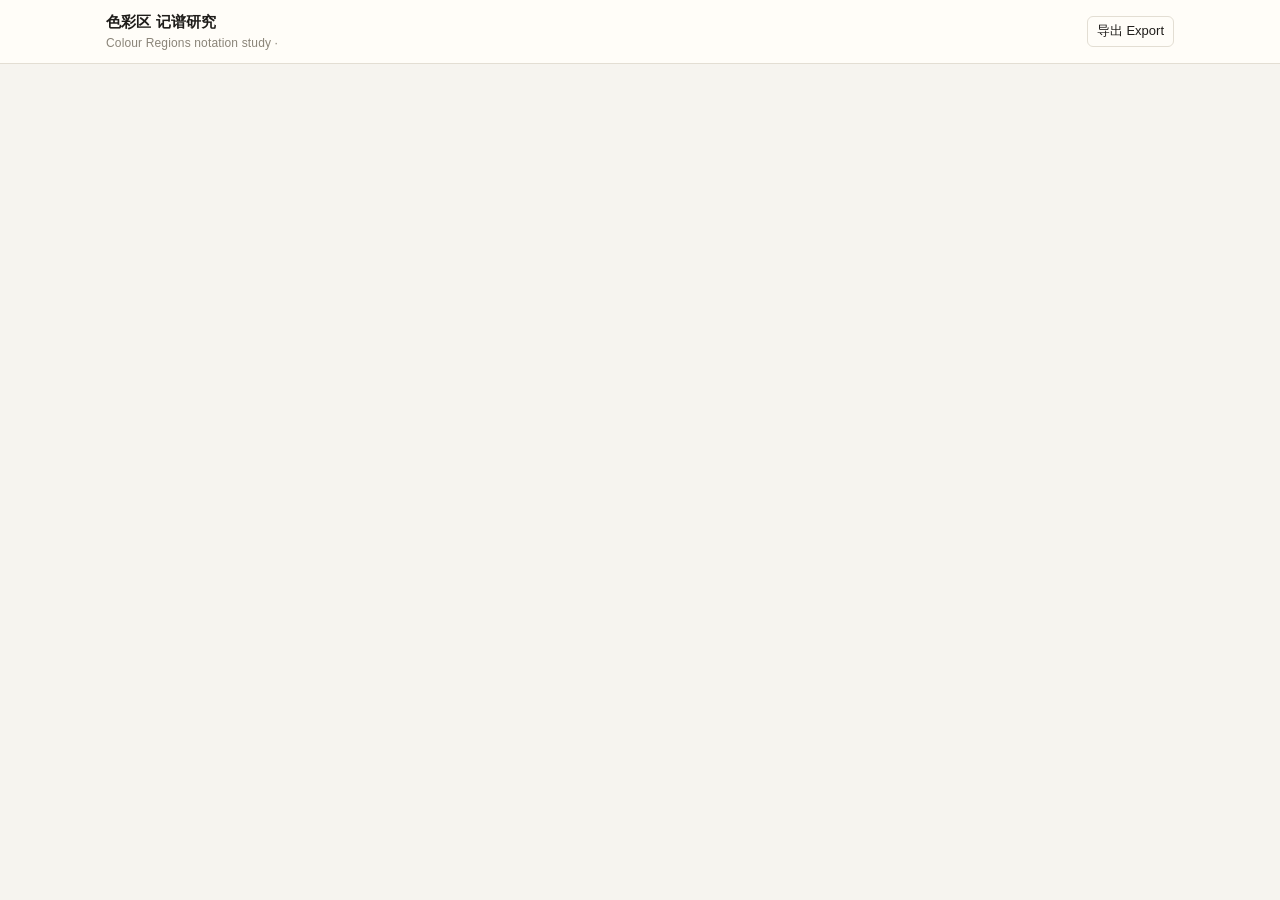
<file: src/annotation/portal_template.html>
<!doctype html>
<html lang="zh-Hans">
<head>
<meta charset="utf-8">
<meta name="viewport" content="width=device-width,initial-scale=1">
<title>Colour Regions Notation</title>
<style>
:root{
  --bg:#f6f4ef; --panel:#fffdf8; --ink:#1f1d1a; --ink2:#5b564d; --muted:#8a8478; --line:#e3ded3;
  --accent:#9b2f1f; --accent-soft:#f3e3dc; --ok:#2f6b3a; --ok-soft:#e2efe2; --warn:#8a5a00; --warn-soft:#f8ecd2;
  --err:#a1261b; --err-soft:#f7dfdb; --win:#e8d9b8; --head:#efe9de;
  --sans:-apple-system,BlinkMacSystemFont,"PingFang SC","Hiragino Sans GB","Noto Sans CJK SC","Microsoft YaHei","Segoe UI",sans-serif;
  --mono:ui-monospace,"SF Mono",Menlo,Consolas,monospace;
}
@media (prefers-color-scheme: dark){
  :root{--bg:#191714; --panel:#221f1b; --ink:#ece6da; --ink2:#bdb5a6; --muted:#8d8678; --line:#3a352e;
    --accent:#e07a5f; --accent-soft:#3b2620; --ok:#7cc48a; --ok-soft:#1f3324; --warn:#e3b45a; --warn-soft:#3a2f17;
    --err:#f08a7e; --err-soft:#3d221e; --win:#4a3f28; --head:#2a2621; color-scheme:dark}
}
*{box-sizing:border-box}
html,body{margin:0}
body{background:var(--bg); color:var(--ink); font:15px/1.6 var(--sans)}
header{position:sticky; top:0; z-index:5; background:var(--panel); border-bottom:1px solid var(--line)}
.bar{max-width:1100px; margin:0 auto; padding:10px 16px; display:flex; gap:16px; align-items:center; flex-wrap:wrap}
.brand{font-weight:650; letter-spacing:.01em}
.brand small{display:block; font-weight:400; color:var(--muted); font-size:12px}
.prog{margin-left:auto; color:var(--ink2); font-variant-numeric:tabular-nums; font-size:13px}
nav{max-width:1100px; margin:0 auto; padding:0 16px; display:flex; gap:2px; overflow-x:auto}
nav button{border:0; background:none; color:var(--ink2); padding:8px 12px; font:inherit; font-size:14px; cursor:pointer;
  border-bottom:2px solid transparent; white-space:nowrap}
nav button[aria-current="true"]{color:var(--ink); border-bottom-color:var(--accent); font-weight:600}
main{max-width:1100px; margin:0 auto; padding:20px 16px 80px}
h1{font-size:22px; margin:0 0 4px; text-wrap:balance}
h2{font-size:18px; margin:28px 0 8px; text-wrap:balance}
h3{font-size:15px; margin:20px 0 6px}
p{margin:6px 0 10px; max-width:70ch}
.en{color:var(--muted); font-size:.86em; font-weight:400}
.card{background:var(--panel); border:1px solid var(--line); border-radius:8px; padding:16px}
.grid{display:grid; gap:14px}
.two{grid-template-columns:repeat(auto-fit,minmax(min(400px,100%),1fr))}
.card>:first-child{margin-top:0}
.grid>*,.player>*,.row>*{min-width:0}
main{overflow-wrap:anywhere}
a{color:var(--accent)}
label.check{display:grid; grid-template-columns:auto 1fr; gap:8px; align-items:start; font-weight:400; margin:10px 0}
label.check input{margin-top:5px}
label{display:block; font-weight:600; font-size:14px; margin-bottom:4px}
input[type=text],input[type=number],select,textarea{width:100%; font:inherit; color:var(--ink); background:var(--bg);
  border:1px solid var(--line); border-radius:6px; padding:7px 9px}
textarea{min-height:84px; resize:vertical}
.row{display:flex; gap:10px; flex-wrap:wrap; align-items:center}
.radios{display:flex; gap:12px; flex-wrap:wrap; font-weight:400}
.radios label{font-weight:400; display:flex; gap:5px; align-items:center; margin:0}
button.btn{font:inherit; font-size:14px; padding:7px 13px; border-radius:6px; border:1px solid var(--line);
  background:var(--panel); color:var(--ink); cursor:pointer}
button.btn:hover{border-color:var(--ink2)}
button.primary{background:var(--accent); border-color:var(--accent); color:#fff}
button.small{padding:4px 9px; font-size:13px}
.pill{display:inline-block; font-size:12px; padding:1px 8px; border-radius:99px; background:var(--head); color:var(--ink2)}
.pill.done{background:var(--ok-soft); color:var(--ok)}
.pill.prog{background:var(--warn-soft); color:var(--warn)}
.pill.cal{background:var(--accent-soft); color:var(--accent)}
table{border-collapse:collapse; width:100%; font-size:14px}
th,td{border-bottom:1px solid var(--line); padding:7px 8px; text-align:left; vertical-align:top}
th{background:var(--head); font-weight:600}
.tablewrap{overflow-x:auto}
td.num,th.num{text-align:right; font-variant-numeric:tabular-nums}
tr.click{cursor:pointer}
tr.click:hover td{background:var(--head)}
.note{border-left:3px solid var(--accent); background:var(--accent-soft); padding:8px 12px; border-radius:4px; margin:10px 0}
.msg{font-size:14px; padding:6px 10px; border-radius:5px; margin:3px 0; font-family:var(--mono)}
.msg.err{background:var(--err-soft); color:var(--err)}
.msg.warn{background:var(--warn-soft); color:var(--warn)}
.msg.ok{background:var(--ok-soft); color:var(--ok)}
.player{display:grid; gap:10px}
.timeline{position:relative; height:44px; background:var(--head); border-radius:6px; cursor:pointer; overflow:hidden}
.timeline .win{position:absolute; top:0; bottom:0; background:var(--win)}
.timeline .head{position:absolute; top:0; bottom:0; width:2px; background:var(--accent)}
.timeline .lbl{position:absolute; bottom:3px; font-size:11px; color:var(--ink2); font-family:var(--mono)}
.clock{font-family:var(--mono); font-variant-numeric:tabular-nums; font-size:20px}
.files li{margin:3px 0}
code,kbd{font-family:var(--mono); font-size:.9em; background:var(--head); padding:1px 5px; border-radius:4px}
.guide h1{font-size:20px} .guide h2{font-size:17px} .guide table{margin:8px 0 14px}
.guide ul{padding-left:22px; max-width:72ch}
.fam td{padding:4px 8px}
.muted{color:var(--muted)}
[hidden]{display:none!important}
.drop{border:2px dashed var(--line); border-radius:8px; padding:22px; text-align:center; color:var(--ink2)}
.drop.over{border-color:var(--accent); background:var(--accent-soft)}
.saved{font-size:12px; color:var(--muted)}
</style>
</head>
<body>
<header>
  <div class="bar">
    <div class="brand">色彩区 记谱研究 <small>Colour Regions notation study · <span id="who"></span></small></div>
    <div class="prog" id="prog"></div>
    <button class="btn small" onclick="exportAll()">导出 Export</button>
  </div>
  <nav id="nav"></nav>
</header>
<main id="main"></main>

<script id="config" type="application/json">/*__CONFIG__*/</script>
<script>
"use strict";
const CFG = JSON.parse(document.getElementById("config").textContent);
const KEY = "colour-regions-notation:" + CFG.study_version + ":" + CFG.notator;
const TYPES = ["note","grace","glide","vocable_note","spoken","non_pitched","free_rhythm_start","free_rhythm_end","free_cadence"];
const MARKERS = ["free_rhythm_start","free_rhythm_end","free_cadence"];
const COLS = ["event_id","onset_s","arrival_s","offset_s","steady_start_s","steady_end_s","type","glide_from","glide_to",
  "scoop_in","vibrato","throw","neutral","falsetto","glottal","melisma_group","syllable","voice","doubled",
  "conf_exists","conf_pitch","conf_onset"];

// ---------- state (autosaved in this browser; Export makes the file you send us) ----------
let S = load();
function blank(){ return {notator:CFG.notator, consent:{}, background:{}, excerpts:{}, sessions:[], debrief:{items:[], answers:{}}}; }
function load(){ try{ const s = JSON.parse(localStorage.getItem(KEY)); if(s && s.notator===CFG.notator) return s; }catch(e){} return blank(); }
let saveTimer=null;
function save(){ clearTimeout(saveTimer); saveTimer=setTimeout(()=>{ try{ localStorage.setItem(KEY, JSON.stringify(S)); }catch(e){}
  const el=document.getElementById("saved"); if(el) el.textContent="已自动保存 Saved "+new Date().toLocaleTimeString(); },300); }
function ex(id){ return S.excerpts[id] ||= {status:"todo", notes:{}, seconds:0, files:{}}; }
const esc = s => String(s??"").replace(/[&<>"']/g,c=>({"&":"&amp;","<":"&lt;",">":"&gt;",'"':"&quot;","'":"&#39;"}[c]));
const fmt = t => { t=Math.max(0,t||0); const m=Math.floor(t/60), s=(t%60).toFixed(2).padStart(5,"0"); return m+":"+s; };
const hm = sec => { sec=Math.round(sec||0); return Math.floor(sec/3600)+" h "+String(Math.floor(sec%3600/60)).padStart(2,"0")+" min"; };

// ---------- navigation ----------
const TABS = [["start","开始","Start"],["background","背景表","Background"],["list","片段","Excerpts"],
  ["check","检查文件","Check files"],["guide","指南","Guideline"],["debrief","复盘","Debrief"],["export","导出","Export"]];
let view = {tab:"start", excerpt:null};
function go(tab, excerpt){ view={tab, excerpt:excerpt||null}; stopAudio(); render(); window.scrollTo(0,0); }
function renderNav(){
  document.getElementById("nav").innerHTML = TABS.map(([k,zh,en])=>
    `<button aria-current="${view.tab===k||(k==="list"&&view.tab==="excerpt")}" onclick="go('${k}')">${zh} <span class="en">${en}</span></button>`).join("");
  const done = CFG.order.filter(o=>ex(o.excerpt).status==="done").length;
  document.getElementById("prog").textContent = `${done} / ${CFG.order.length} 完成 done`;
  document.getElementById("who").textContent = "Notator " + CFG.notator;
}
function render(){
  renderNav();
  const m = document.getElementById("main");
  ({start:vStart, background:vBackground, list:vList, excerpt:vExcerpt, check:vCheck, guide:vGuide, debrief:vDebrief, export:vExport})[view.tab](m);
}

// ---------- start ----------
function vStart(m){
  const c = S.consent;
  m.innerHTML = `
  <h1>欢迎 <span class="en">Welcome</span></h1>
  <p>感谢参与。本页面在您的电脑上离线运行：音频、表格和您的输入都不会上传。请完成后点击 <b>导出</b>，把导出的文件连同记谱文件一起发给联系人。</p>
  <p class="en">Thank you for taking part. This page runs offline on your computer. Nothing is uploaded. When you finish, press <b>Export</b> and send the exported file with your notation files to the project contact.</p>
  <div class="grid two">
    <div class="card">
      <h3>步骤 <span class="en">Steps</span></h3>
      <ol>
        <li>阅读 <a href="#" onclick="go('guide');return false">指南</a> <span class="en">Read the guideline</span></li>
        <li>填写 <a href="#" onclick="go('background');return false">背景表</a>（一次） <span class="en">Background form (once)</span></li>
        <li>按顺序完成 <a href="#" onclick="go('list');return false">片段</a>，先做 E00 校准 <span class="en">Excerpts in your order, E00 first</span></li>
        <li>用 <a href="#" onclick="go('check');return false">检查文件</a> 核对格式 <span class="en">Check your file formats</span></li>
        <li><a href="#" onclick="go('export');return false">导出</a> 并发送 <span class="en">Export and send</span></li>
      </ol>
    </div>
    <div class="card">
      <h3>同意书 <span class="en">Consent</span></h3>
      ${[["use","我同意我的记谱和匿名背景信息被分析并作为开放数据发布（拟用 CC BY 4.0）。","My notations and anonymised background answers may be analysed and released as open data (proposed licence CC BY 4.0)."],
         ["audio","音频仅用于本任务；我不会分享，任务结束后会删除。","The audio is for this task only. I will not share it, and I will delete it when the task is finished."],
         ["independent","我将独立完成，不与其他记谱人讨论，不查找歌曲，不使用自动转录工具。","I will work alone: no discussion with other notators, no looking up the songs, no automatic transcription."],
         ["name","我同意在致谢中署名（可选）。","I agree to be acknowledged by name (optional)."]]
        .map(([k,zh,en])=>`<label class="check"><input type="checkbox" ${c[k]?"checked":""} onchange="S.consent['${k}']=this.checked;S.consent.date=new Date().toISOString();save()"> <span>${zh}<br><span class="en">${en}</span></span></label>`).join("")}
      <p class="muted" style="font-size:13px">报酬与时间安排见指南末尾。<span class="en">Pay and time: see the end of the guideline.</span> ${esc(CFG.pay||"")}</p>
    </div>
  </div>
  <p class="saved" id="saved"></p>`;
}

// ---------- background form ----------
function vBackground(m){
  const b = S.background;
  const f = (k,zh,en,type="text") => `<div><label>${zh} <span class="en">${en}</span></label>
     <input type="${type}" value="${esc(b[k])}" oninput="S.background['${k}']=this.value;save()"></div>`;
  const yn = (k,zh,en) => `<div><label>${zh} <span class="en">${en}</span></label><div class="radios">
     ${["yes","no","unsure"].map(v=>`<label><input type="radio" name="${k}" ${b[k]===v?"checked":""} onchange="S.background['${k}']='${v}';save()">${{yes:"是 yes",no:"否 no",unsure:"不确定 unsure"}[v]}</label>`).join("")}</div></div>`;
  m.innerHTML = `
  <h1>背景表 <span class="en">Background form</span></h1>
  <p>只需填写一次。信息将匿名处理。<span class="en">Fill this in once. Your answers are anonymised.</span></p>
  <div class="card grid two">
    ${f("institution","毕业/就读院校","Institution")}
    ${f("major","专业（作曲、民族音乐理论、民族音乐学、表演…）","Major")}
    ${f("years_transcription","记谱/采录经验（年）","Years of transcription experience","number")}
    ${f("fieldwork_regions","田野调查地区","Regions of fieldwork")}
    ${f("native_language","母语及方言","Native language and dialect")}
    ${yn("absolute_pitch","绝对音感","Absolute pitch")}
    ${f("instrument","主修乐器","Main instrument")}
    ${f("tools","Sonic Visualiser / Tony 使用经验","Experience with the tools")}
  </div>
  <h2>对各色彩区的熟悉程度 <span class="en">Familiarity with each region (1 = none, 5 = expert)</span></h2>
  <div class="card tablewrap"><table class="fam"><thead><tr><th>色彩区 <span class="en">Region</span></th>${[1,2,3,4,5].map(i=>`<th class="num">${i}</th>`).join("")}</tr></thead><tbody>
    ${CFG.regions.map(r=>`<tr><td>${esc(r.zh)} <span class="en">${esc(r.en)}</span></td>${[1,2,3,4,5].map(i=>
      `<td class="num"><input type="radio" aria-label="${esc(r.en)} ${i}" name="fam_${r.code}" ${(b.familiarity||{})[r.code]==i?"checked":""} onchange="(S.background.familiarity ||= {})['${r.code}']=${i};save()"></td>`).join("")}</tr>`).join("")}
  </tbody></table></div>
  <p class="saved" id="saved"></p>`;
}

// ---------- excerpt list ----------
function vList(m){
  const st = o => { const e=ex(o.excerpt); return e.status==="done"?`<span class="pill done">完成 done</span>`:
     e.status==="doing"?`<span class="pill prog">进行中 in progress</span>`:`<span class="pill">未开始 to do</span>`; };
  m.innerHTML = `
  <h1>片段 <span class="en">Excerpts, in your order</span></h1>
  <p>请按此顺序完成。部分片段会以不同编号再次出现：请把每个片段都当作新的。<span class="en">Work in this order. Some excerpts appear twice under different IDs: treat every excerpt as new.</span></p>
  <div class="card tablewrap"><table><thead><tr><th class="num">#</th><th>编号 ID</th><th>状态 Status</th><th class="num">记谱时长 Time</th><th class="num">片段长度 Length</th></tr></thead><tbody>
  ${CFG.order.map(o=>`<tr class="click" onclick="go('excerpt','${o.excerpt}')"><td class="num">${o.position}</td>
     <td><b>${o.excerpt}</b> ${o.calibration?'<span class="pill cal">校准 calibration</span>':""}</td><td>${st(o)}</td>
     <td class="num">${hm(ex(o.excerpt).seconds)}</td><td class="num">${(o.end-o.start).toFixed(0)} s</td></tr>`).join("")}
  </tbody></table></div>
  <h2>会话记录 <span class="en">Work sessions</span></h2>
  <p class="muted">每次不超过 2 小时。计时器会记录日期和时间。<span class="en">At most 2 hours per session. The timer records the date and time.</span></p>
  <div class="card tablewrap"><table><thead><tr><th>片段 Excerpt</th><th>开始 Start</th><th class="num">时长 Minutes</th></tr></thead><tbody>
  ${S.sessions.slice().reverse().slice(0,30).map(s=>`<tr><td>${esc(s.excerpt)}</td><td>${new Date(s.start).toLocaleString()}</td><td class="num">${(s.seconds/60).toFixed(1)}</td></tr>`).join("")||`<tr><td colspan="3" class="muted">尚无 none yet</td></tr>`}
  </tbody></table></div>`;
}

// ---------- one excerpt ----------
let audio=null, raf=null, timer=null, sessionStart=null, loopOn=false;
function stopAudio(){ if(audio){ audio.pause(); } cancelAnimationFrame(raf); stopTimer(); }
function stopTimer(){
  if(timer){ clearInterval(timer); timer=null; const sec=(Date.now()-sessionStart)/1000;
    if(sec>5){ S.sessions.push({excerpt:view.excerpt||"?", start:new Date(sessionStart).toISOString(), seconds:Math.round(sec)}); }
    save(); }
}
function vExcerpt(m){
  const o = CFG.order.find(x=>x.excerpt===view.excerpt); const e = ex(o.excerpt); const n = e.notes;
  const files = [`${o.excerpt}_${CFG.notator}_jianpu.txt`,`${o.excerpt}_${CFG.notator}_performance.csv`,`${o.excerpt}_${CFG.notator}_notes.txt (本页导出 / from Export)`,`${o.excerpt}_${CFG.notator}.sv / .ton`];
  const idx = CFG.order.indexOf(o), prev = CFG.order[idx-1], next = CFG.order[idx+1];
  const conf = (k) => `<div class="radios">${[1,2,3].map(i=>`<label><input type="radio" name="${k}" ${n[k]==i?"checked":""} onchange="setN('${k}',${i})">${i}</label>`).join("")}</div>`;
  m.innerHTML = `
  <div class="row"><button class="btn small" onclick="go('list')">← 片段列表 List</button>
    ${prev?`<button class="btn small" onclick="go('excerpt','${prev.excerpt}')">← ${prev.excerpt}</button>`:""}
    ${next?`<button class="btn small" onclick="go('excerpt','${next.excerpt}')">${next.excerpt} →</button>`:""}</div>
  <h1 style="margin-top:12px">${o.excerpt} ${o.calibration?'<span class="pill cal">校准 calibration</span>':""} <span class="en">position ${o.position} of ${CFG.order.length}</span></h1>
  ${o.calibration?`<div class="note">校准片段：请先完成并发送。我们只检查格式（时间、列、文件名），不评论音乐上的选择。<br><span class="en">Calibration excerpt: notate it first and send it to us. We check only the format, and do not comment on musical choices.</span></div>`:""}
  <div class="card player">
    <div class="row">
      <div class="radios"><label><input type="radio" name="src" value="mix" checked onchange="setSrc('mix')">原录音 mix (primary)</label>
      ${o.voice?`<label><input type="radio" name="src" value="voice" onchange="setSrc('voice')">分离人声 voice (optional)</label>`:""}</div>
      <span class="muted" style="margin-left:auto">片段 excerpt: <b>${fmt(o.start)} – ${fmt(o.end)}</b>（文件内时间 time in file）</span>
    </div>
    <div class="timeline" id="tl" onclick="seek(event)"><div class="win" style="left:${o.start/o.clip*100}%;width:${(o.end-o.start)/o.clip*100}%"></div>
      <div class="head" id="ph"></div><span class="lbl" style="left:4px">0:00</span><span class="lbl" style="right:4px">${fmt(o.clip)}</span></div>
    <div class="row">
      <span class="clock" id="clk">0:00.00</span>
      <button class="btn primary" onclick="playWin()">▶ 播放片段 Play excerpt</button>
      <button class="btn" onclick="playAll()">▶ 含前后 2 秒 With context</button>
      <button class="btn" onclick="audio.paused?audio.play():audio.pause()">⏯ 暂停/继续 Pause</button>
      <label class="radios" style="font-weight:400"><input type="checkbox" onchange="loopOn=this.checked"> 循环 Loop</label>
      <select style="width:auto" onchange="audio.playbackRate=+this.value" aria-label="speed"><option value="1">1×</option><option value="0.75">0.75×</option><option value="0.5">0.5×</option></select>
    </div>
    <p class="muted" style="font-size:13px;margin:0">本播放器仅用于聆听。表演层请在 Sonic Visualiser 或 Tony 中完成，时间从 <code>${o.excerpt}_mix.wav</code> 开头算起。骨架层请先凭耳朵记，不看音高显示。<br><span class="en">This player is for listening. Do the performance layer in Sonic Visualiser or Tony, timed from the start of <code>${o.excerpt}_mix.wav</code>. Write the skeleton first, by ear, with no pitch display.</span></p>
  </div>

  <div class="card" style="margin-top:14px">
    <div class="row"><span class="clock" id="tmr">${hm(e.seconds)}</span>
      <button class="btn" id="tbtn" onclick="toggleTimer()">${timer?"■ 停止计时 Stop":"● 开始计时 Start timer"}</button>
      <span class="muted">每次不超过 2 小时 · at most 2 h per session</span>
      <span style="margin-left:auto">状态 Status:
        <select style="width:auto" onchange="ex('${o.excerpt}').status=this.value;save();renderNav()">
        ${[["todo","未开始 to do"],["doing","进行中 in progress"],["done","完成 done"]].map(([v,t])=>`<option value="${v}" ${e.status===v?"selected":""}>${t}</option>`).join("")}</select></span></div>
  </div>

  <h2>第 3 步：笔记 <span class="en">Step 3: notes</span></h2>
  <div class="grid two">
    <div class="card"><label>1. 犹豫之处及原因 <span class="en">Hesitations, and why</span></label>
      <textarea oninput="setN('hesitations',this.value)">${esc(n.hesitations)}</textarea></div>
    <div class="card"><label>2. 两层都无法表达的内容 <span class="en">What neither layer can show</span></label>
      <textarea oninput="setN('cannot_show',this.value)">${esc(n.cannot_show)}</textarea></div>
    <div class="card"><label>3. 猜测：色彩区 <span class="en">Guess: region</span></label>
      <select onchange="setN('region_guess',this.value)"><option value="">—</option><option value="unknown" ${n.region_guess==="unknown"?"selected":""}>不知道 don't know</option>
      ${CFG.regions.map(r=>`<option value="${r.code}" ${n.region_guess===r.code?"selected":""}>${esc(r.zh)} · ${esc(r.en)}</option>`).join("")}</select>
      <label style="margin-top:8px">把握 <span class="en">Confidence 1–3</span></label>${conf("region_conf")}
      <label style="margin-top:10px">猜测：体裁 <span class="en">Guess: genre</span></label>
      <input type="text" value="${esc(n.genre_guess)}" oninput="setN('genre_guess',this.value)">
      <label style="margin-top:8px">把握 <span class="en">Confidence 1–3</span></label>${conf("genre_conf")}</div>
    <div class="card"><label>4. 时间与音频 <span class="en">Time and audio</span></label>
      <p class="muted" style="margin:0 0 6px">计时器已记录 ${hm(e.seconds)}。如有离线工作，请在下面补充。<span class="en">The timer has logged this. Add any time worked away from this page.</span></p>
      <input type="text" placeholder="例如 e.g. +40 min 在 SV 中 in SV" value="${esc(n.extra_time)}" oninput="setN('extra_time',this.value)">
      <label style="margin-top:10px">使用的音频 <span class="en">Audio used</span></label>
      <div class="radios">${[["mix","仅原录音 mix only"],["both","两者 both"],["voice","主要用人声 mostly voice"]].map(([v,t])=>`<label><input type="radio" name="aud" ${n.audio_used===v?"checked":""} onchange="setN('audio_used','${v}')">${t}</label>`).join("")}</div>
      <label style="margin-top:8px">哪些段落用了人声文件 <span class="en">Passages where you used the voice file</span></label>
      <input type="text" placeholder="例如 e.g. 12.0–18.5 s" value="${esc(n.voice_passages)}" oninput="setN('voice_passages',this.value)">
      <label class="check"><input type="checkbox" ${n.under10?"checked":""} onchange="setN('under10',this.checked)"> <span>演唱少于 10 秒，我已在开始前联系联系人 <span class="en">Less than 10 s is sung; I told the contact before starting</span></span></label></div>
  </div>

  <h2>要发送的文件 <span class="en">Files to send for this excerpt</span></h2>
  <div class="card"><ul class="files">${files.map(f=>`<li><code>${esc(f)}</code></li>`).join("")}</ul>
    <button class="btn small" onclick="go('check')">检查格式 Check formats →</button></div>
  <p class="saved" id="saved"></p>`;
  audio = new Audio(); audio.preload="auto"; setSrc("mix");
  audio.addEventListener("timeupdate",()=>{ if(audio._stopAt && audio.currentTime>=audio._stopAt){ if(loopOn){audio.currentTime=audio._from;} else {audio.pause(); audio._stopAt=null;} } });
  audio.addEventListener("error",()=>{ document.getElementById("clk").textContent="找不到音频 audio file not found: audio/"+o.excerpt+"_"+audio._src+".wav"; });
  const tick=()=>{ const t=audio.currentTime||0; const c=document.getElementById("clk"); if(!c) return;
    if(!audio.error) c.textContent=fmt(t); document.getElementById("ph").style.left=(t/o.clip*100)+"%"; raf=requestAnimationFrame(tick); };
  tick();
}
function setN(k,v){ const e=ex(view.excerpt); e.notes[k]=v; if(e.status==="todo"){e.status="doing"; renderNav();} save(); }
function setSrc(s){ const o=CFG.order.find(x=>x.excerpt===view.excerpt); const t=audio.currentTime||0; const p=!audio.paused;
  audio._src=s; audio.src="audio/"+o.excerpt+"_"+s+".wav"; audio.addEventListener("loadedmetadata",()=>{audio.currentTime=t; if(p) audio.play();},{once:true}); }
function playFrom(a,b){ audio._from=a; audio._stopAt=b; audio.currentTime=a; audio.play(); }
function playWin(){ const o=CFG.order.find(x=>x.excerpt===view.excerpt); playFrom(o.start,o.end); }
function playAll(){ const o=CFG.order.find(x=>x.excerpt===view.excerpt); playFrom(0,o.clip); }
function seek(ev){ const o=CFG.order.find(x=>x.excerpt===view.excerpt); const r=ev.currentTarget.getBoundingClientRect();
  audio._stopAt=null; audio.currentTime=(ev.clientX-r.left)/r.width*o.clip; }
function toggleTimer(){
  const b=document.getElementById("tbtn");
  if(timer){ stopTimer(); b.textContent="● 开始计时 Start timer"; return; }
  sessionStart=Date.now(); const e=ex(view.excerpt); if(e.status==="todo"){e.status="doing"; renderNav();}
  let last=Date.now();
  timer=setInterval(()=>{ const now=Date.now(); e.seconds+=(now-last)/1000; last=now; const t=document.getElementById("tmr"); if(t) t.textContent=hm(e.seconds);
    if((now-sessionStart)/1000>7200){ stopTimer(); const bb=document.getElementById("tbtn"); if(bb) bb.textContent="● 开始计时 Start timer";
      const t2=document.getElementById("tmr"); if(t2) t2.textContent=hm(e.seconds)+" · 已满 2 小时，请休息 2 h reached, please take a break"; }
    save(); },1000);
  b.textContent="■ 停止计时 Stop";
}

// ---------- validators (same rules as src/annotation/validate.py) ----------
function parseCSV(text){
  const rows=[]; let row=[], f="", q=false;
  for(let i=0;i<text.length;i++){ const c=text[i];
    if(q){ if(c==='"'){ if(text[i+1]==='"'){f+='"';i++;} else q=false; } else f+=c; }
    else if(c==='"') q=true; else if(c===','){row.push(f);f="";} else if(c==='\n'||c==='\r'){ if(c==='\r'&&text[i+1]==='\n') i++; row.push(f); rows.push(row); row=[]; f=""; }
    else f+=c; }
  if(f!==""||row.length){row.push(f); rows.push(row);} return rows.filter(r=>r.some(x=>x.trim()!==""));
}
function checkPerformance(text, o){
  const out=[]; const E=(l,m)=>out.push(["err",l,m]), W=(l,m)=>out.push(["warn",l,m]);
  const rows=parseCSV(text.replace(/^﻿/,"")); if(!rows.length){E(0,"文件为空 empty file");return {out,ids:new Set()};}
  const head=rows[0].map(h=>h.trim()); const miss=COLS.filter(c=>!head.includes(c)); const extra=head.filter(c=>!COLS.includes(c));
  if(miss.length) E(1,"缺少列 missing columns: "+miss.join(", ")); if(extra.length) W(1,"多余的列 extra columns: "+extra.join(", "));
  const ix=Object.fromEntries(head.map((h,i)=>[h,i])); const ids=new Set(); const ev=[];
  const num=(v)=>v===undefined||v.trim()===""?null:(/^-?\d+(\.\d+)?$/.test(v.trim())?+v:NaN);
  rows.slice(1).forEach((r,k)=>{ const L=k+2; const g=c=>(r[ix[c]]??"").trim();
    const id=g("event_id"), type=g("type");
    if(!/^e\d+$/.test(id)) E(L,`event_id "${id}" 应为 e1, e2… (should be e1, e2, …)`); else if(ids.has(id)) E(L,`event_id ${id} 重复 duplicated`); ids.add(id);
    if(!TYPES.includes(type)){ E(L,`type "${type}" 不在列表中 not one of: ${TYPES.join(", ")}`); return; }
    const on=num(g("onset_s")), off=num(g("offset_s")), arr=num(g("arrival_s")), s0=num(g("steady_start_s")), s1=num(g("steady_end_s"));
    for(const [c,v] of [["onset_s",on],["offset_s",off],["arrival_s",arr],["steady_start_s",s0],["steady_end_s",s1],["glide_from",num(g("glide_from"))],["glide_to",num(g("glide_to"))]])
      if(Number.isNaN(v)) E(L,`${c} 不是数字 not a number: "${g(c)}"`);
    for(const c of ["onset_s","offset_s","arrival_s","steady_start_s","steady_end_s"]) if(/\.\d{3,}/.test(g(c))) W(L,`${c} 精确到 0.01 秒即可 0.01 s is enough`);
    if(on===null){ E(L,"缺少 onset_s missing"); return; }
    if(on<o.start-0.5||on>o.end+0.5) W(L,`onset ${on} 在片段外 outside the excerpt (${o.start.toFixed(2)}–${o.end.toFixed(2)} s, from the start of the mix file)`);
    if(MARKERS.includes(type)){ ev.push({L,id,type,on,off:on}); return; }
    if(off===null) E(L,"缺少 offset_s missing"); else if(off<=on) E(L,"offset_s 必须大于 onset_s must be after onset_s");
    if(arr!==null && off!==null && (arr<on||arr>off)) E(L,"arrival_s 应在 onset 与 offset 之间 must lie between onset and offset");
    if(type==="glide"){ if(s0!==null||s1!==null) E(L,"glide 不填 steady span (leave steady_start_s/steady_end_s empty for a glide)");
      if(num(g("glide_from"))===null||num(g("glide_to"))===null) E(L,"glide 需要 glide_from 和 glide_to (MIDI numbers)"); }
    else if((s0===null)!==(s1===null)) E(L,"steady_start_s 和 steady_end_s 要么都填要么都空 fill both or neither");
    else if(s0!==null && off!==null && (s0<on-0.005||s1>off+0.005||s1<=s0)) E(L,"steady span 应在事件内且有长度 must lie inside the event");
    if(type!=="glide" && s0===null && ["note","vocable_note"].includes(type)) W(L,"note 没有 steady span (only a glide may leave it empty)");
    for(const c of ["scoop_in","vibrato","throw","neutral","falsetto","glottal","doubled"]) if(g(c)!==""&&g(c)!=="1") E(L,`${c} 只能是 1 或空 must be 1 or empty`);
    if(type==="vocable_note"&&!g("syllable")) E(L,"vocable_note 必须填 syllable (required for vocables)");
    if(g("voice")&&!["lead","second","chorus"].includes(g("voice"))) E(L,`voice "${g("voice")}" 应为 lead/second/chorus`);
    if(!["non_pitched","spoken"].includes(type)) for(const c of ["conf_exists","conf_pitch","conf_onset"]) if(!["1","2","3"].includes(g(c))) E(L,`${c} 应为 1–3 must be 1, 2 or 3`);
    for(const c of ["glide_from","glide_to"]){ const v=num(g(c)); if(v!==null&&!Number.isNaN(v)&&(v<24||v>108)) W(L,`${c}=${v} 不像 MIDI 音高 does not look like a MIDI pitch`); }
    ev.push({L,id,type,on,off});
  });
  const evs=ev.filter(e=>!MARKERS.includes(e.type)).sort((a,b)=>a.on-b.on);
  evs.forEach((e,i)=>{ if(e.type==="grace"){ const nx=evs.slice(i+1).find(x=>x.type!=="grace"); if(nx&&e.off>nx.on+0.005) E(e.L,`装饰音 ${e.id} 与主音 ${nx.id} 重叠 overlaps its main note (a grace note ends where the main note begins)`);} });
  const fs=ev.filter(e=>e.type==="free_rhythm_start").length, fe=ev.filter(e=>e.type==="free_rhythm_end").length;
  if(fs!==fe) W(0,`free_rhythm_start (${fs}) 与 free_rhythm_end (${fe}) 数量不同 counts differ`);
  if(!out.some(x=>x[0]==="err")) out.push(["ok",0,`${evs.length} 个事件，格式正确 events, format OK`]);
  const linkable=new Set(ev.filter(e=>!MARKERS.includes(e.type)&&!["grace","non_pitched"].includes(e.type)).map(e=>e.id));
  return {out, ids, linkable};
}
function checkJianpu(text, perfIds){
  const out=[]; const E=(l,m)=>out.push(["err",l,m]), W=(l,m)=>out.push(["warn",l,m]);
  const lines=text.replace(/^﻿/,"").split(/\r?\n/); const nonEmpty=lines.map((l,i)=>[l.trim(),i+1]).filter(x=>x[0]);
  if(!nonEmpty.length){E(0,"文件为空 empty file");return out;}
  const [h,hl]=nonEmpty[0]; const hm_=h.match(/^1=([A-G](?:#|b)?)\s+(\d+\/\d+|散板)$/);
  if(!hm_) E(hl,`首行应为调和拍子，例如 "1=D 2/4" 或 "1=G 散板" (header must look like "1=D 2/4" or "1=G 散板"): "${h}"`);
  const free = hm_&&hm_[2]==="散板"; const beats = hm_&&!free ? (()=>{const [a,b]=hm_[2].split("/").map(Number); return a*4/b;})() : null;
  const NOTE=/^(\([#b]?[0-7](?:\^|v)?[,']*(?:[#b]?[0-7](?:\^|v)?[,']*)*\))?([#b]?)([0-7])(\^|v)?([,']*)(_{1,2})?(-*)(\.?)(\^?)(\{e\d+(?:,e\d+)*\})?(~)?$/;
  const linked=new Set(); let notes=0; const unl=[];
  nonEmpty.slice(1).forEach(([l,L])=>{
    if(l.startsWith("L:")) return;
    let bar=0, inBar=false;
    for(const tok of l.split(/\s+/)){
      if(tok==="|"||tok==="||"){ if(inBar&&beats&&Math.abs(bar-beats)>1e-6) W(L,`小节时值 ${bar} 拍，与 ${hm_[2]} 不符 bar has ${bar} beats, metre says ${beats}`); bar=0; inBar=true; continue; }
      // a token may hold several notes written together: 5_6_  or  (2)3_5_
      const parts = tok.match(/(\([^)]*\))?[#b]?[0-7](?:\^|v)?[,']*(?:_{1,2})?-*\.?\^?(?:\{[^}]*\})?~?/g);
      if(!parts||parts.join("")!==tok){ E(L,`无法识别 cannot read "${tok}"`); continue; }
      for(const p of parts){ const m=p.match(NOTE); if(!m){E(L,`无法识别 cannot read "${p}"`); continue;}
        notes++; let d=m[6]==="__"?0.25:m[6]==="_"?0.5:1; d+=m[7].length; if(m[8]) d*=1.5; bar+=d;
        if(m[4]&&!["4","7"].includes(m[3])) W(L,`中立音记号一般只用于 4^ 和 7v (neutral marks are for 4^ and 7v): "${p}"`);
        if(m[10]) m[10].slice(1,-1).split(",").forEach(id=>{ linked.add(id); if(perfIds&&perfIds.size&&!perfIds.has(id)) E(L,`链接 ${id} 在表演层中不存在 link ${id} is not in the performance file`); });
        else unl.push(p); }
    }
    if(free && /\|/.test(l)) W(L,"散板一般不写小节线 free rhythm: usually no bar lines");
  });
  if(unl.length) W(0,`${unl.length} 个音符没有链接到表演层事件 skeleton notes have no links to performance events (add them after step 2): ${unl.slice(0,10).join(" ")}${unl.length>10?" …":""}`);
  if(perfIds&&perfIds.size){ const un=[...(perfIds.linkable||perfIds)].filter(i=>!linked.has(i)); if(un.length) W(0,`${un.length} 个表演层事件未被骨架链接 performance events not reduced by any skeleton note: ${un.slice(0,12).join(", ")}${un.length>12?"…":""}`); }
  if(!out.some(x=>x[0]==="err")) out.push(["ok",0,`${notes} 个音符，格式正确 notes, format OK`]);
  return out;
}

// ---------- check files ----------
let checked = {};
function vCheck(m){
  m.innerHTML = `
  <h1>检查文件 <span class="en">Check your files</span></h1>
  <p>把一个片段的 <code>_jianpu.txt</code> 和 <code>_performance.csv</code> 拖到下面。文件只在本页内读取，不会上传。<br><span class="en">Drop one excerpt's jianpu and performance files here. They are read inside this page only.</span></p>
  <div class="drop" id="drop">拖放文件到这里，或 <span class="en">drop files here, or</span> <input type="file" multiple accept=".txt,.csv" onchange="readFiles(this.files)"></div>
  <div id="res" style="margin-top:14px"></div>`;
  const d=document.getElementById("drop");
  d.addEventListener("dragover",e=>{e.preventDefault(); d.classList.add("over");});
  d.addEventListener("dragleave",()=>d.classList.remove("over"));
  d.addEventListener("drop",e=>{e.preventDefault(); d.classList.remove("over"); readFiles(e.dataTransfer.files);});
  showChecks();
}
async function readFiles(list){
  for(const f of list){ const t=await f.text(); const m=f.name.match(/^(E\d+)_([A-Za-z0-9]+)_(jianpu|performance)\.(txt|csv)$/);
    if(!m){ checked[f.name]={name:f.name, kind:"?", out:[["err",0,`文件名应为 E##_${CFG.notator}_jianpu.txt 或 E##_${CFG.notator}_performance.csv (file name)`]]}; continue; }
    checked[m[1]] ||= {}; checked[m[1]][m[3]]={name:f.name, text:t, notator:m[2]}; }
  showChecks();
}
function showChecks(){
  const res=document.getElementById("res"); if(!res) return; let h="";
  for(const [k,v] of Object.entries(checked)){
    if(v.kind==="?"){ h+=`<div class="card" style="margin-bottom:10px"><b>${esc(v.name)}</b>${msgs(v.out)}</div>`; continue; }
    const o=CFG.order.find(x=>x.excerpt===k);
    if(!o){ h+=`<div class="card" style="margin-bottom:10px"><b>${esc(k)}</b><div class="msg err">不在您的列表中 not in your list</div></div>`; continue; }
    let ids=null, perf="", jp="";
    if(v.performance){ const r=checkPerformance(v.performance.text,o); ids=r.ids; ids.linkable=r.linkable; perf=msgs(r.out); ex(k).files.performance=new Date().toISOString(); }
    if(v.jianpu){ jp=msgs(checkJianpu(v.jianpu.text, ids)); ex(k).files.jianpu=new Date().toISOString(); }
    const who=[v.performance,v.jianpu].filter(Boolean).some(x=>x.notator!==CFG.notator)?`<div class="msg warn">文件名中的记谱人编号不是 ${CFG.notator} (notator ID in the file name is not ${CFG.notator})</div>`:"";
    h+=`<div class="card" style="margin-bottom:10px"><h3 style="margin-top:0">${k}</h3>${who}
      ${v.performance?`<b>${esc(v.performance.name)}</b>${perf}`:`<div class="msg warn">尚未提供表演层文件 no performance file yet</div>`}
      ${v.jianpu?`<b>${esc(v.jianpu.name)}</b>${jp}`:`<div class="msg warn">尚未提供简谱文件 no jianpu file yet</div>`}</div>`;
  }
  res.innerHTML=h||`<p class="muted">尚未检查文件 no files checked yet</p>`; save();
}
function msgs(out){ return out.map(([k,l,m])=>`<div class="msg ${k}">${l?"第 "+l+" 行 line "+l+": ":""}${esc(m)}</div>`).join(""); }

// ---------- guideline (markdown rendered here) ----------
function md(src){
  const inl=s=>esc(s).replace(/`([^`]+)`/g,"<code>$1</code>").replace(/\*\*([^*]+)\*\*/g,"<b>$1</b>").replace(/\*([^*]+)\*/g,"<i>$1</i>");
  const L=src.split("\n"); let h="", i=0;
  while(i<L.length){ const l=L[i];
    if(/^#{1,4} /.test(l)){ const n=l.match(/^#+/)[0].length; h+=`<h${n}>${inl(l.slice(n+1))}</h${n}>`; i++; }
    else if(/^\|/.test(l)){ const rows=[]; while(i<L.length&&/^\|/.test(L[i])){ rows.push(L[i]); i++; }
      const cells=r=>r.replace(/^\||\|$/g,"").split("|").map(c=>c.trim());
      h+=`<div class="tablewrap"><table><thead><tr>${cells(rows[0]).map(c=>`<th>${inl(c)}</th>`).join("")}</tr></thead><tbody>`+
        rows.slice(2).map(r=>`<tr>${cells(r).map(c=>`<td>${inl(c)}</td>`).join("")}</tr>`).join("")+`</tbody></table></div>`; }
    else if(/^\s*[-*] /.test(l)){ h+="<ul>"; while(i<L.length&&/^\s*[-*] /.test(L[i])){ h+=`<li>${inl(L[i].replace(/^\s*[-*] /,""))}</li>`; i++; } h+="</ul>"; }
    else if(/^\d+\. /.test(l)){ h+="<ol>"; while(i<L.length&&/^\d+\. /.test(L[i])){ h+=`<li>${inl(L[i].replace(/^\d+\. /,""))}</li>`; i++; } h+="</ol>"; }
    else if(l.trim()===""){ i++; }
    else { let p=[]; while(i<L.length&&L[i].trim()!==""&&!/^(#|\||\s*[-*] |\d+\. )/.test(L[i])){ p.push(L[i]); i++; } h+=`<p>${inl(p.join(" "))}</p>`; }
  }
  return h;
}
function vGuide(m){
  m.innerHTML = `<div class="guide">${md(CFG.guideline)}</div>
  <h2>简谱文本格式 <span class="en">Jianpu text format</span></h2><div class="card tablewrap"><pre style="margin:0;font-family:var(--mono);font-size:13px">${esc(CFG.jianpu_examples)}</pre></div>`;
}

// ---------- debrief ----------
function vDebrief(m){
  const D=S.debrief;
  m.innerHTML = `
  <h1>复盘 <span class="en">Debrief</span></h1>
  <p>完成所有片段后，联系人会发给您一个复盘文件（<code>debrief_${CFG.notator}.json</code>），列出您与其他记谱人不同的地方（不说明是谁）。请为每一处选择一个原因。<br>
  <span class="en">After all excerpts, the contact sends you a debrief file listing where your notation differs from the others (without saying who wrote them). Choose one reason for each.</span></p>
  <p>载入复盘文件 <span class="en">Load the debrief file</span>: <input type="file" accept=".json" onchange="loadDebrief(this.files[0])"></p>
  ${D.items.length?`<div class="card tablewrap"><table><thead><tr><th>片段 Excerpt</th><th>时间 Time (s)</th><th>差异 Difference</th><th>原因 Reason</th><th>说明 Comment</th></tr></thead><tbody>
  ${D.items.map(it=>{ const a=D.answers[it.id]||{}; return `<tr><td>${esc(it.excerpt)}</td><td class="num">${esc(it.time)}</td><td>${esc(it.description)}</td>
    <td><div class="radios" style="flex-direction:column;gap:2px">${[["P","听到的不同 heard differently"],["C","惯例/记法选择 convention"],["G","指南不清 guideline unclear"],["S","笔误/错误 slip"]].map(([k,t])=>
      `<label><input type="radio" name="d_${esc(it.id)}" ${a.code===k?"checked":""} onchange="setD('${esc(it.id)}','code','${k}')"><b>${k}</b> ${t}</label>`).join("")}</div></td>
    <td><textarea style="min-height:60px" oninput="setD('${esc(it.id)}','comment',this.value)">${esc(a.comment)}</textarea></td></tr>`; }).join("")}
  </tbody></table></div><p class="muted">${Object.values(D.answers).filter(a=>a.code).length} / ${D.items.length} 已回答 answered</p>`:`<p class="muted">尚未载入 not loaded yet</p>`}
  <p class="saved" id="saved"></p>`;
}
async function loadDebrief(f){ try{ const j=JSON.parse(await f.text()); if(j.notator!==CFG.notator){ alert("This debrief file is for notator "+j.notator); return; }
  S.debrief.items=j.items; save(); render(); }catch(e){ document.getElementById("main").insertAdjacentHTML("afterbegin",`<div class="msg err">无法读取 cannot read this file</div>`); } }
function setD(id,k,v){ (S.debrief.answers[id] ||= {})[k]=v; save(); }

// ---------- export / import ----------
function exportObj(){ return {study:"colour-regions-notation", study_version:CFG.study_version, guideline_sha256:CFG.guideline_sha256,
  notator:CFG.notator, exported:new Date().toISOString(), user_agent:navigator.userAgent, ...S}; }
function download(name, text, type){ const a=document.createElement("a"); a.href=URL.createObjectURL(new Blob([text],{type}));
  a.download=name; document.body.appendChild(a); a.click(); setTimeout(()=>{URL.revokeObjectURL(a.href); a.remove();},500); }
function exportAll(){ const d=new Date().toISOString().slice(0,10); download(`${CFG.notator}_forms_${d}.json`, JSON.stringify(exportObj(),null,1), "application/json"); }
function notesTxt(id){ const n=ex(id).notes, rg=CFG.regions.find(r=>r.code===n.region_guess);
  return `Excerpt ${id} · notator ${CFG.notator}\n\n1. Hesitations\n${n.hesitations||""}\n\n2. What neither layer can show\n${n.cannot_show||""}\n\n`+
    `3. Guess\nRegion: ${rg?rg.zh+" / "+rg.en:(n.region_guess||"")} (confidence ${n.region_conf||"-"})\nGenre: ${n.genre_guess||""} (confidence ${n.genre_conf||"-"})\n\n`+
    `4. Time and audio\nTimer: ${hm(ex(id).seconds)}; extra: ${n.extra_time||""}\nAudio used: ${n.audio_used||""}; voice-file passages: ${n.voice_passages||""}\n`+
    (n.under10?"Less than 10 s sung: contact informed\n":""); }
function vExport(m){
  m.innerHTML = `
  <h1>导出 <span class="en">Export</span></h1>
  <p>本页的输入保存在此浏览器中。请定期导出备份，完成后把导出文件发给联系人。<br><span class="en">Your answers are kept in this browser. Export regularly as a backup, and send the export to the contact when you finish.</span></p>
  <div class="card row"><button class="btn primary" onclick="exportAll()">导出全部 Export everything (.json)</button>
    <span class="muted">包括背景表、所有笔记、计时和复盘 <span class="en">background, all notes, timings and debrief</span></span></div>
  <h2>单个片段的笔记 <span class="en">Notes file per excerpt</span></h2>
  <div class="card tablewrap"><table><tbody>${CFG.order.map(o=>`<tr><td><b>${o.excerpt}</b></td><td>${ex(o.excerpt).status}</td>
    <td><button class="btn small" onclick="download('${o.excerpt}_${CFG.notator}_notes.txt', notesTxt('${o.excerpt}'), 'text/plain')">下载 ${o.excerpt}_${CFG.notator}_notes.txt</button></td></tr>`).join("")}</tbody></table></div>
  <h2>恢复 <span class="en">Restore from an export</span></h2>
  <p class="muted">换电脑或浏览器时使用。<span class="en">Use this when you move to another computer or browser.</span></p>
  <input type="file" accept=".json" onchange="restore(this.files[0])">
  <p class="muted" style="margin-top:20px;font-size:12px">study ${esc(CFG.study_version)} · guideline sha256 ${esc((CFG.guideline_sha256||"").slice(0,16))}</p>`;
}
async function restore(f){ try{ const j=JSON.parse(await f.text()); if(j.notator!==CFG.notator) throw 0;
  S={notator:j.notator, consent:j.consent||{}, background:j.background||{}, excerpts:j.excerpts||{}, sessions:j.sessions||[], debrief:j.debrief||{items:[],answers:{}}};
  save(); go("list"); }catch(e){ document.getElementById("main").insertAdjacentHTML("afterbegin",`<div class="msg err">无法恢复：文件不对或不是 ${CFG.notator} 的 cannot restore this file</div>`); } }

window.addEventListener("beforeunload",()=>{ stopTimer(); try{ localStorage.setItem(KEY, JSON.stringify(S)); }catch(e){} });
{ const h=location.hash.slice(1); if(TABS.some(t=>t[0]===h)) view.tab=h; else if(CFG.order.some(o=>o.excerpt===h)) view={tab:"excerpt", excerpt:h}; }
render();
</script>
</body>
</html>
</file>
